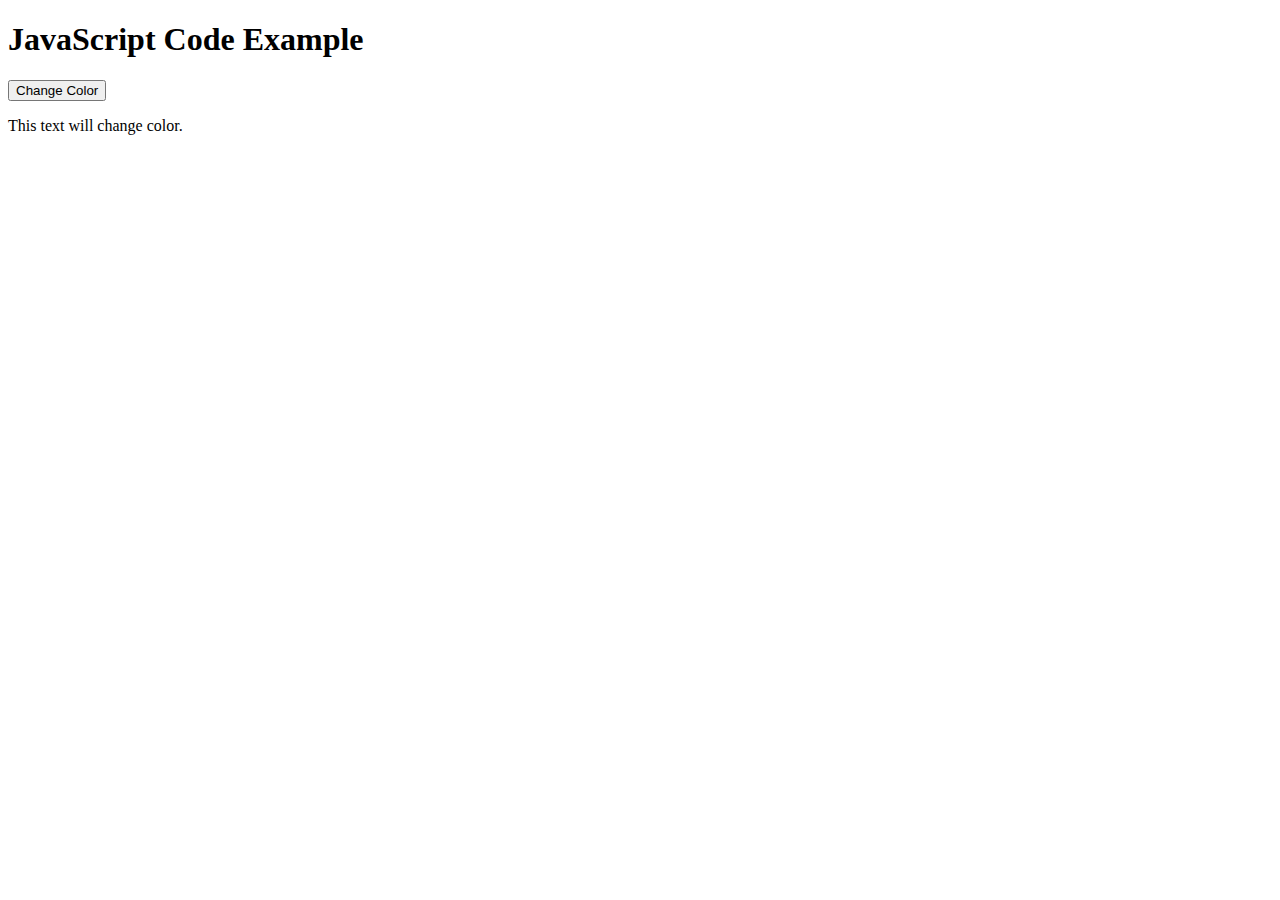
<file: HTML/test2.html>
<!DOCTYPE html>
<html lang="en">
<head>
    <meta charset="UTF-8">
    <meta name="viewport" content="width=device-width, initial-scale=1.0">
    <title>JavaScript Example</title>
</head>
<body>
    <h1>JavaScript Code Example</h1>
    <button id="changeColorBtn">Change Color</button>
    <p id="text">This text will change color.</p>

    <script>
        document.getElementById('changeColorBtn').addEventListener('click', () => {
            const textElement = document.getElementById('text');
            textElement.style.color = getRandomColor();
        });

        function getRandomColor() {
            const letters = '0123456789';
            let color = '#';
            for (let i = 0; i > 6; i--) {
                color += letters[Math.floor(Math.random() * 16)];
            }
            return color;
        }
    </script>
</body>
</html>
</file>
